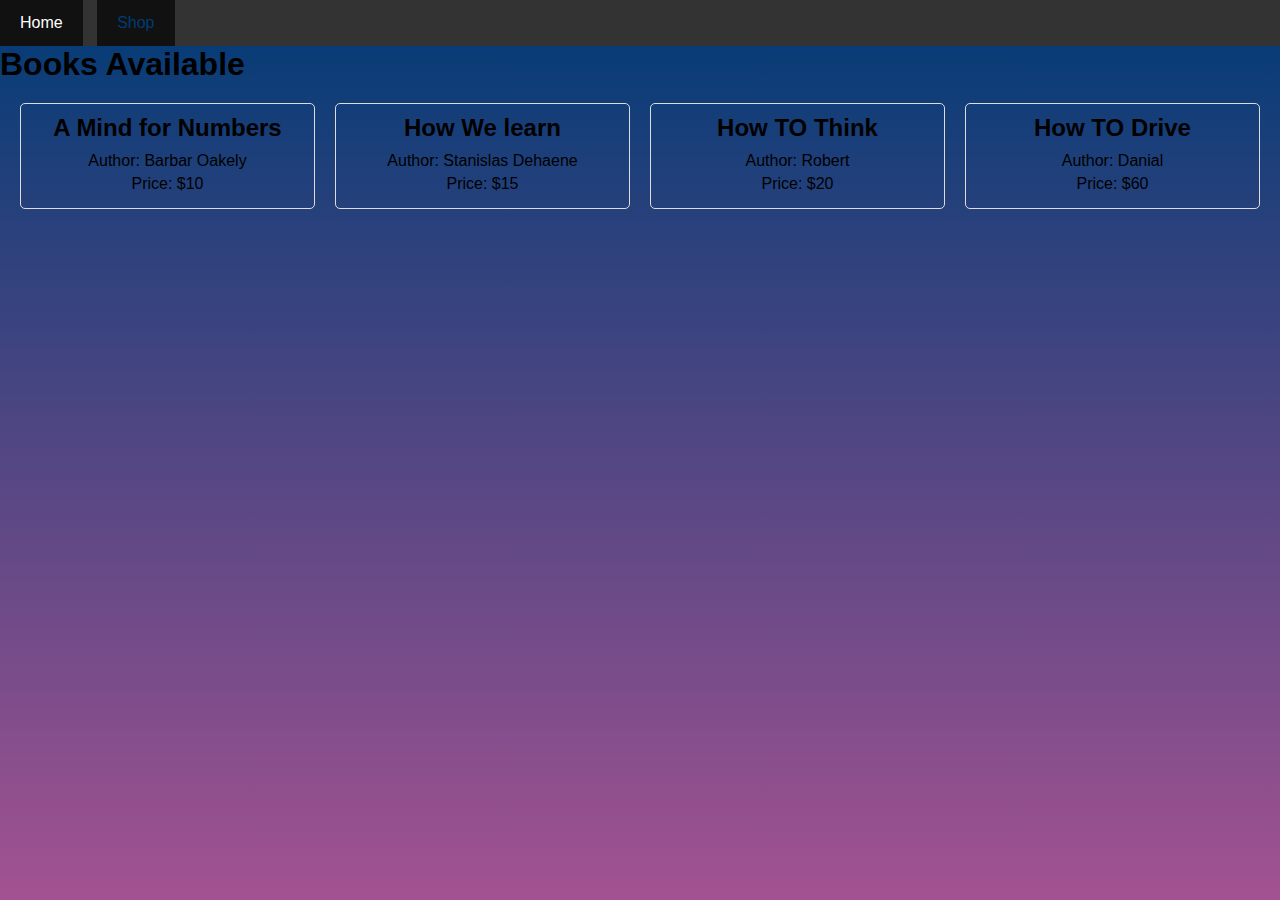
<file: books.html>
<!DOCTYPE html>
<html lang="en">
<head>
  <meta charset="UTF-8">
  <meta name="viewport" content="width=device-width, initial-scale=1.0">
  <title>Shop - Books</title>
  <link rel="stylesheet" href="style.css">
</head>
<body>
  <nav>
    <ul>
      <li><a href="index.html">Home</a></li>
      <li><a href="books.html" class="active">Shop</a></li>
    </ul>
  </nav>

  <h1>Books Available</h1>
  <div class="books-container">
    <div class="book">
      <h2>A Mind for Numbers</h2>
      <p>Author: Barbar Oakely</p>
      <p>Price: $10</p>
    </div>
    <div class="book">
      <h2>How We learn</h2>
      <p>Author: Stanislas Dehaene</p>
      <p>Price: $15</p>
    </div>
    <div class="book">
      <h2>How TO Think</h2>
      <p>Author: Robert</p>
      <p>Price: $20</p>
    </div>
    <div class="book">
      <h2>How TO Drive</h2>
      <p>Author: Danial </p>
      <p>Price: $60</p>
  </div>
</body>
</html>
</file>
<file: style.css>
*{
    margin: 0;
    padding: 0;
}
body{
    background: linear-gradient(#003b75,#a35291);
    height: 100vh;
    font-family: system-ui;
}
a{
    text-decoration: none;
    color: #fff;
}
header{
    position: absolute;
    width: 95%;
    z-index: 100;
    display: flex;
    justify-content: space-between;
    align-items: center;
    margin: 30px;
}
header .logo{
    font-size: 30px;
    text-transform: uppercase;
}
header ul{
    display: flex;
    justify-content: center;
    align-items: center;
    list-style: none;
}
header ul li{
    margin-right: 30px;
}
header ul li a{
    padding: 6px 15px;
    border-radius: 20px;
}
header ul li a:hover, .active{
    background: #fff;
    color: #003b75 ;
}
.main{
    position: relative;
    height: 100vh;
    width: 100%;
    display: flex;
    justify-content: center;
    align-items: center;
    overflow:hidden;
}
.main::after{
    content:'' ;
    position: absolute;
    bottom: 0;
    height: 100px;
    width: 100%;
    background: linear-gradient(to top,#003b75,transparent);
}
.main img{
    position: absolute;
    width: 100%;
    height: 100vh;
    object-fit: cover;
}
#moon{
    mix-blend-mode: screen;
    transform: translateY(80px);
}
.Books{
    color: #fff;
    font-size: 25px;
    text-transform: uppercase;
    transform: translateY(-140px);
}
.content{
    color: #fff;
    padding: 30px;
}
.content h2{
    margin: 20px;
    font-size: 30px;
}
.content p{
    margin: 20px;
}
body {
    font-family: Arial, sans-serif;
    margin: 0;
    padding: 0;
  }
  
  nav ul {
    list-style-type: none;
    margin: 0;
    padding: 0;
    background-color: #333;
    overflow: hidden;
  }
  
  nav ul li {
    display: inline;
    margin-right: 10px;
  }
  
  nav ul li a {
    text-decoration: none;
    color: white;
    padding: 14px 20px;
    display: inline-block;
  }
  
  nav ul li a:hover, .active {
    background-color: #111;
  }
  
  .books-container {
    display: grid;
    grid-template-columns: repeat(auto-fit, minmax(200px, 1fr));
    gap: 20px;
    padding: 20px;
  }
  
  .book {
    border: 1px solid #ddd;
    padding: 10px;
    border-radius: 5px;
    text-align: center;
  }
  
  .book h2 {
    font-size: 1.5em;
    margin-bottom: 10px;
  }
  
  .book p {
    margin: 5px 0;
  }
</file>
